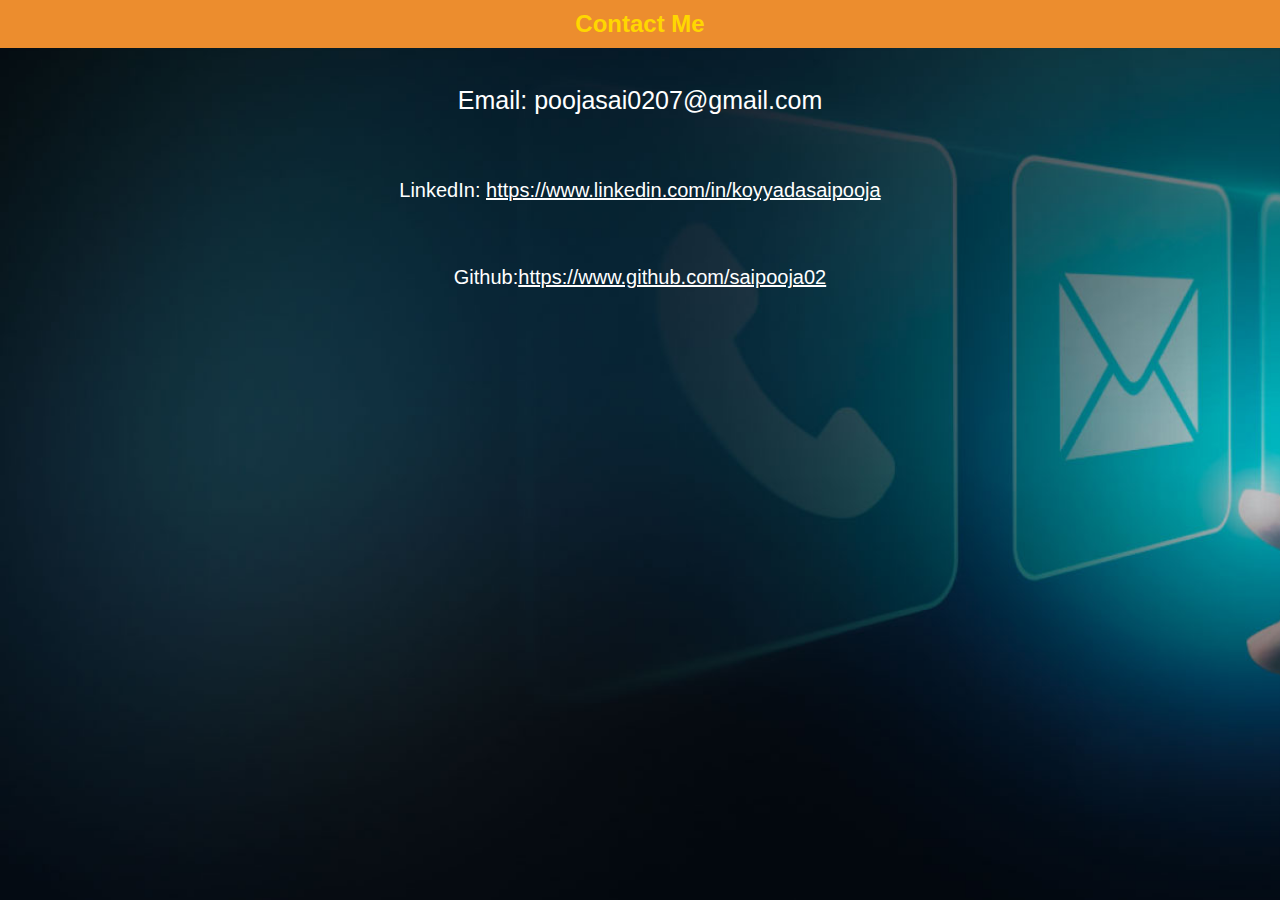
<file: contact.html>
<!DOCTYPE html>
<html lang="en">
<head>
    <meta charset="UTF-8">
    <meta name="viewport" content="width=device-width, initial-scale=1.0">
    <title>Contact Me</title>
    <link rel="stylesheet" href="style.css">

</head>
<style>
    *{
    margin:0;
}
.background{
    background-repeat: no-repeat;
    background-size: cover;
    
    height: 100vh;
}
a{
    color: white;
    text-decoration: underline;
}

</style>


<body style="background-color: silver;background-image: url('images/contac2.jpg');"class="background">
    
        <h1 style="background-color: rgb(236, 141, 46);text-align: center; padding: 10px; font-size: 24px;">Contact Me</h1>
        <p style="color: white; padding-top: 3%; padding-bottom: 2%;text-align: center;font-size: 25px;">Email: poojasai0207@gmail.com</p>
        <p style="color: white;padding-top: 3%; padding-bottom:2%;text-align: center;font-size: 20px;"> LinkedIn: <a href="https://linkedin.com/in/koyyadasaipooja" target="_blank">https://www.linkedin.com/in/koyyadasaipooja</a></p>
        <p style="color: white;padding-top: 3%; padding-bottom:2%;text-align: center;font-size: 20px">Github:<a href="https://github.com/Saipooja02" target="_blank">https://www.github.com/saipooja02</a></p>
    
</body>
</html>
</file>
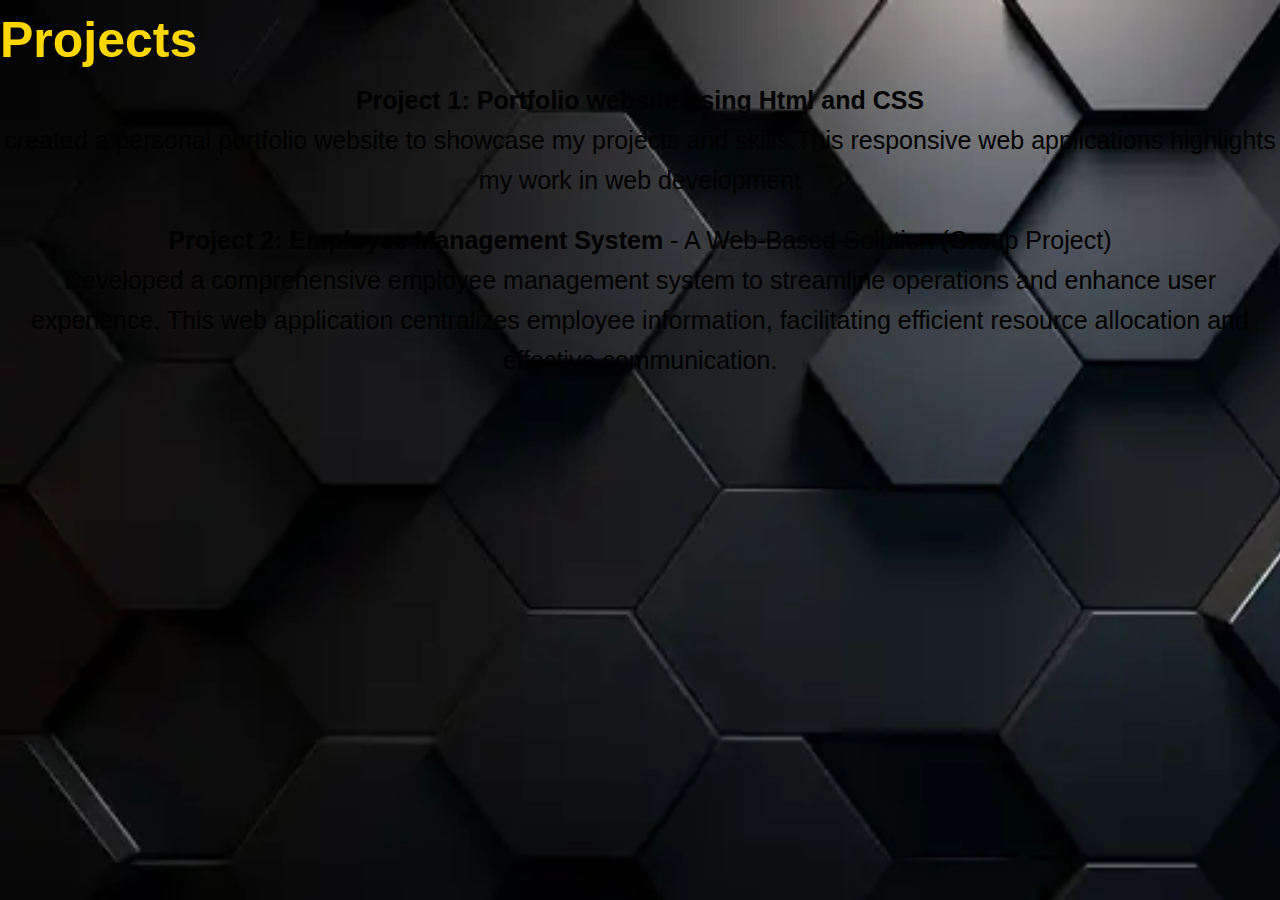
<file: projects.html>
<!DOCTYPE html>
<html lang="en">
<head>
    <meta charset="UTF-8">
    <meta name="viewport" content="width=device-width, initial-scale=1.0">
    <title>Projects</title>
    <link rel="stylesheet" href="style.css">
</head>
<style>
     body {
            background-color:rgb(153, 241, 238);
            font-family: 'Verdana', Geneva, Tahoma, sans-serif;
            line-height: 1.6;
            background-image: url(images/project4);
            background-size: cover;
            background-repeat: no-repeat;
            height: 100vh;
        }
</style>
<body>
    <h1 class="project-header">Projects</h1>
    
    <ul class="project-list">
        <li class="project-item">
        <strong> Project 1: Portfolio website using Html and CSS</strong>
        <p> created a personal portfolio website to showcase my projects and skills.This responsive web applications highlights my work in web development</p>

        </li>
        <li class="project-item">
            <strong>Project 2: Employee Management System</strong> - A Web-Based Solution (Group Project) 
            <p>Developed a comprehensive employee management system to streamline operations and enhance user experience. 
            This web application centralizes employee information, facilitating efficient resource allocation and effective communication.</p>
        </li>
        
        
    </ul>
</body>
</html>
</file>
<file: style.css>
html {
    scroll-padding-top: 80px; 
  }
  * {
    margin: 0;
    padding: 0;
    box-sizing: border-box;
    scroll-behavior: smooth;
  }
  
  html {
    scroll-padding-top: 80px;
  }
  
  body {
    font-family: Arial, sans-serif;
    font-size: 25px;
  }
  
  header {
    position: fixed;
    width: 100%;
    background: rgb(81, 10, 73);
    padding: 10px 0;
    text-align: center;
    color: white;
    z-index: 1000;
  }
  
  .nav ul {
    list-style: none;
    display: flex;
    justify-content: center;
    gap: 20px;
  }
  
  .nav a {
    color: white;
    text-decoration: none;
    font-size: 18px;
  }
  
  .section {
    min-height: 100vh;
    display: flex;
    align-items: center;
    justify-content: center;
    flex-direction: column;
    text-align: center;
    padding: 40px 20px;
  }
  
  
  /* Section Backgrounds */
  #home {
    background: url('images/dark') no-repeat center/cover;
  }
  
  #about,
  #projects,
  #contact {
    min-height: 100vh;
    display: flex;
    flex-direction: column;
    justify-content: center;
    
      background: linear-gradient(to bottom right, #000000, #1a1a1a);
  
  
  }
  
  /* Profile Photo */
  .profile-photo {
    width: 150px;
    height: 150px;
    border-radius: 50%;
    margin-bottom: 20px;
    border: 3px solid white;
  }
  
  /* Project Styles */
  .project-list {
    list-style-type: none;
    padding: 0;
  }
  
  .project-item {
    margin-bottom: 20px;
    text-align: center;
  }
  
  .highlight {
    font-weight: bold;
    color: white;
  }
  
  .projects-container {
    display: flex;
    flex-wrap: wrap;
    justify-content: center;
    gap: 25px;
  }
  
  .project-card {
    background-color: #2d2d2d;
    color: white;
    border-radius: 15px;
    width: 300px;
    padding: 20px;
    box-shadow: 0 6px 15px rgba(0, 0, 0, 0.4);
    transition: transform 0.3s ease;
    text-align: left;
  }
  
  .project-card:hover {
    transform: translateY(-10px);
  }
  
  .project-card h3 {
    color: #40ff00;
    margin: 10px 0;
  }
  
  .project-card p {
    color: #ddd;
    margin: 5px 0;
    font-size: 18px;
  }
  
  .project-card a {
    display: inline-block;
    margin-top: 10px;
    color: #f5d742;
    text-decoration: none;
    font-size: 18px;
  }
  
  .project-card a:hover {
    text-decoration: underline;
  }
  
  .project-image {
    width: 100%;
    height: 160px;
    object-fit: cover;
    border-radius: 10px;
    margin-bottom: 10px;
  }
  .project-buttons {
    display: flex;
    justify-content: center;
    gap: 10px;
    margin-top: 15px;
}

.project-btn {
    padding: 10px 20px;
    background-color: #ffd700;
    color: black;
    border: none;
    border-radius: 8px;
    cursor: pointer;
    font-size: 16px;
    font-weight: bold;
    transition: background-color 0.3s ease;
}

.project-btn:hover {
    background-color: #e6c200;
}

  
  /* Contact Section */
  #contact {
    min-height: 100vh;
    display: flex;
    justify-content: center;
    align-items: center;
    flex-direction: column;
    padding: 40px 20px;
  }
  
  .contact-form {
    background-color: rgba(255, 255, 255, 0.9);
    padding: 40px;
    border-radius: 20px;
    box-shadow: 0 8px 20px rgba(0, 0, 0, 0.3);
    max-width: 500px;
    width: 100%;
    text-align: center;
  }
  
  .contact-form input,
  .contact-form textarea {
    width: 100%;
    padding: 15px;
    margin-bottom: 15px;
    border-radius: 8px;
    border: 1px solid #ccc;
    font-size: 16px;
  }
  
  .contact-form button {
    padding: 10px 20px;
    background-color: #ffd700;
    color: black;
    border: none;
    border-radius: 8px;
    cursor: pointer;
    font-weight: bold;
  }
  
  .contact-form button:hover {
    background-color: #e6c200;
  }
  
  .contact-links {
    margin-top: 20px;
    color: white;
    font-size: 18px;
  }
  
  .contact-links a {
    color: #00acee;
    margin: 0 10px;
    text-decoration: none;
    font-weight: bold;
  }
  
  .contact-links a:hover {
    text-decoration: underline;
  }
  
  @media (max-width: 600px) {
    body {
        font-size: 18px;
    }

    .project-card {
        width: 90%;
    }

    .project-card p,
    .project-card a {
        font-size: 16px;
    }
}
h1:hover {
  color: #ffd700;
  transition: color 0.3s ease;
}
</file>
